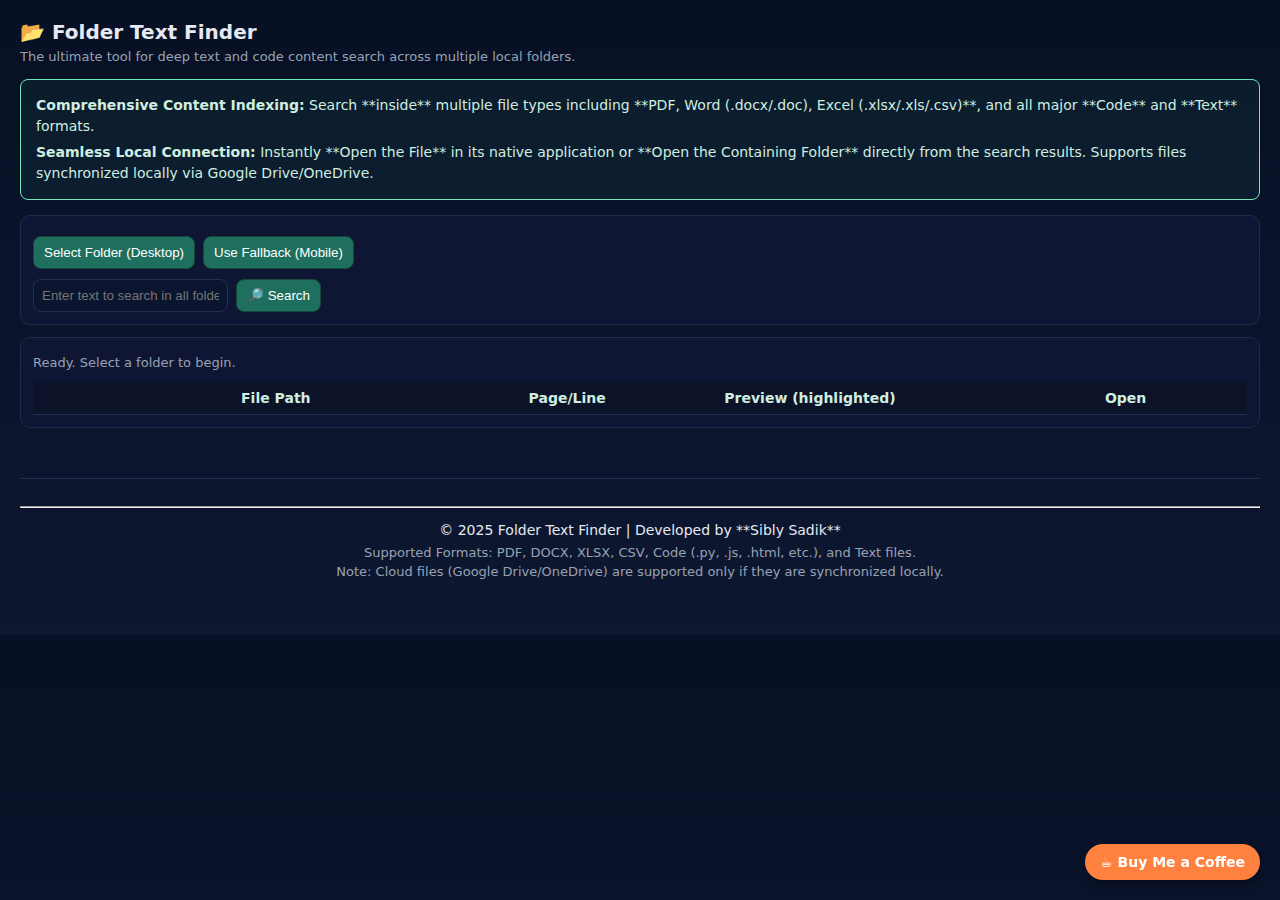
<file: static/index.html>
<!DOCTYPE html>
<html lang="en">
<head>
    <meta charset="utf-8" />
    <meta name="viewport" content="width=device-width,initial-scale=1" />
    <title>Folder Text Finder</title>
    <link rel="icon" type="image/x-icon" href="icons/icon.png">
    <link rel="stylesheet" href="styles.css">
    
    <link rel="manifest" href="manifest.json">

</head>
<body>
	
    <header>
        <h1>📂 Folder Text Finder</h1>
        <p class="hint">The ultimate tool for deep text and code content search across multiple local folders.</p>

        <div class="description-box">
            <p>
                <strong>Comprehensive Content Indexing:</strong> Search **inside** multiple file types including **PDF, Word (.docx/.doc), Excel (.xlsx/.xls/.csv)**, and all major **Code** and **Text** formats.
            </p>
            <p>
                <strong>Seamless Local Connection:</strong>
                Instantly **Open the File** in its native application or **Open the Containing Folder** directly from the search results. Supports files synchronized locally via Google Drive/OneDrive.
            </p>
        </div>
        
    </header>

    <main>
        <section class="card controls">
            <div class="row folder-select-row">
                <button id="pickDirBtn" title="Select Folder on Desktop">Select Folder (Desktop)</button>
                <button id="useFallbackBtn" title="Select Files for Mobile/Fallback">Use Fallback (Mobile)</button>

                <button id="addFolderBtn" title="Add More Folder" style="display:none;">➕</button>
                <input type="file" id="fallbackInput" webkitdirectory directory multiple style="display:none">
            </div>

            <div id="folderListContainer">
            </div>

            <div class="input-group" id="basePathInputGroup" style="margin-top: 15px;">
                <label for="basePath">Enter Root Folder's ABSOLUTE Path:</label>
                <input type="text" id="basePath" placeholder="C:\Users\User\Documents\MyProject" style="width: 100%;">
            </div>
            <hr>
            <div class="row search-row">
                <input id="query" placeholder='Enter text to search in all folders' />
                <button id="searchBtn">🔎 Search</button>
            </div>
        </section>

        <section class="card results">
            <div id="status" class="hint">Ready.</div>
            <table>
                <thead>
                    <tr>
                        <th style="width:40%">File Path</th>
                        <th style="width:8%">Page/Line</th>
                        <th>Preview (highlighted)</th>
                        <th style="width:20%">Open</th>
                    </tr>
                </thead>
                <tbody id="tbody"></tbody>
            </table>
        </section>
    </main>

    <footer id="mainFooter">
        <hr>
        <div class="footer-content">
            <p class="credit-line">
                © 2025 Folder Text Finder | Developed by **Sibly Sadik**
            </p>
            <p class="support-info">
                Supported Formats: PDF, DOCX, XLSX, CSV, Code (.py, .js, .html, etc.), and Text files.
                <br>Note: Cloud files (Google Drive/OneDrive) are supported only if they are synchronized locally.
            </p>
        </div>
    </footer>

    <a href="https://www.buymeacoffee.com/siblysadik" target="_blank" id="bmacFloatingBtn" title="Support Development">
        ☕ Buy Me a Coffee
    </a>

    <script src="app.js"></script>
</body>
</html>
</file>
<file: static/styles.css>
/* static/styles.css (FINAL CODE with Responsive Media Queries) */

/* === Variables === */
:root {
    --bg: #0b1020;
    --card: #121937;
    --muted: #98a2b3;
    --text: #e6e9f2;
    --accent: #6ee7b7;
    --bmac-color: #FF813F; /* Buy Me a Coffee-এর কমলা রঙ */
}

/* === Base Styles === */
body {
    font-family: Inter, system-ui, Arial, sans-serif;
    background: linear-gradient(180deg, #071024, #0d1730);
    color: var(--text);
    margin: 0;
    padding: 20px;
}

/* === Typography & Headings === */
header {
    margin-bottom: 12px;
}

h1 {
    margin: 0;
    font-size: 20px;
}

.hint {
    color: var(--muted);
    font-size: 13px;
    margin-top: 5px;
}

/* 🌟 নতুন যুক্ত: টুলের বর্ণনা বক্সের স্টাইল */
.description-box {
    background: #1f6f5e20;
    border: 1px solid var(--accent);
    padding: 10px 15px;
    border-radius: 8px;
    margin: 15px 0;
}

.description-box p {
    margin: 5px 0;
    font-size: 14px;
    line-height: 1.5;
    color: #cfeee0;
}

/* === Card & Layout === */
.card {
    background: #0f1633;
    border: 1px solid #1f2b4a;
    padding: 12px;
    border-radius: 10px;
    margin-bottom: 12px;
}

.controls .row {
    display: flex;
    gap: 8px;
    align-items: center;
    margin-top: 8px;
}

/* === Form Elements === */
input,
select {
    background: #0b1530;
    border: 1px solid #213055;
    color: var(--text);
    padding: 8px;
    border-radius: 8px;
}

button {
    background: #1f6f5e;
    border: 1px solid #17493a;
    color: white;
    padding: 8px 10px;
    border-radius: 8px;
    cursor: pointer;
}

button:hover {
    transform: translateY(-2px);
}

/* === Table Styles === */
table {
    width: 100%;
    border-collapse: collapse;
    margin-top: 12px;
}

th,
td {
    padding: 8px;
    border-bottom: 1px solid #223055;
    vertical-align: top;
    font-size: 14px;
}

th {
    background: #0c1328;
    color: #cfeee0;
    position: sticky;
    top: 0;
}

mark {
    background: #ffd86b;
    color: #111;
    padding: 1px 3px;
    border-radius: 4px;
}

/* === Utility & Footer === */
.path {
    font-family: ui-monospace, Consolas, Menlo;
}

/* 🌟 নতুন ফুটারে স্টাইল */
#mainFooter {
    margin-top: 50px;
    padding: 20px 0;
    text-align: center;
    border-top: 1px solid #223055;
    color: var(--muted);
    font-size: 13px;
}

.footer-content {
    max-width: 900px;
    margin: 0 auto;
    padding: 0 20px;
}

.credit-line {
    font-size: 14px;
    color: var(--text);
    margin-bottom: 5px;
}

.support-info {
    margin-top: 5px;
    line-height: 1.5;
}


/* 🌟 ভাসমান (Floating) Buy Me a Coffee বাটন স্টাইল */
#bmacFloatingBtn {
    /* স্ক্রিনের একটি নির্দিষ্ট স্থানে স্থির করা হলো */
    position: fixed;
    right: 20px;
    bottom: 20px;
    
    /* বাটন স্টাইল */
    background-color: var(--bmac-color); 
    color: white;
    padding: 10px 15px;
    border-radius: 50px; /* গোল বা Pill আকৃতির জন্য */
    text-decoration: none;
    font-weight: bold;
    font-size: 14px;
    box-shadow: 0 4px 8px rgba(0, 0, 0, 0.3);
    z-index: 1000; /* নিশ্চিত করা হলো যেন অন্য এলিমেন্টের উপরে থাকে */
    transition: transform 0.2s ease, background-color 0.2s ease;
}

#bmacFloatingBtn:hover {
    background-color: #e87233; /* হোভার ইফেক্টের জন্য একটু গাঢ় রঙ */
    transform: scale(1.05); /* সামান্য বড় করা হলো */
}


/* -------------------------------------- */
/* NEW STYLES for Multi-Folder UI (Layout Fix) */
/* -------------------------------------- */

#folderListContainer {
    margin-top: 10px;
}

.selected-folder-item {
    /* 🚀 ফিক্স: ইনপুট বক্সকে নিচে আনার জন্য ডিসপ্লে ব্লক করা হলো */
    display: block;
    padding: 8px;
    border: 1px solid #1f2b4a;
    border-radius: 6px;
    margin-bottom: 12px;
}

/* 🚀 ফিক্স: ফোল্ডার নাম এবং বাটনকে একই লাইনে রাখার জন্য */
.folder-header {
    display: flex;
    justify-content: space-between;
    align-items: center;
    margin-bottom: 8px;
}

.folder-path-display {
    font-size: 14px;
    font-weight: 500;
    flex-grow: 1;
    white-space: nowrap;
    overflow: hidden;
    text-overflow: ellipsis;
}

.file-count-display {
    font-size: 13px;
    color: var(--accent);
    background: #1f6f5e20;
    padding: 2px 6px;
    border-radius: 4px;
    margin-right: 10px;
    flex-shrink: 0;
}

.remove-folder-btn {
    background: #a94b4b;
    border: 1px solid #853a3a;
    padding: 4px 8px;
    font-size: 12px;
    flex-shrink: 0;
}

.remove-folder-btn:hover {
    transform: none;
    background: #c05858;
}

/* 🚀 ফিক্স: Absolute Path ইনপুট বক্সকে পুরো উইডথে রাখার জন্য */
.folder-basepath-input-group {
    display: flex;
    align-items: center;
    width: 100%;
}

.folder-basepath-input-group label {
    white-space: nowrap;
    font-size: 14px;
    color: var(--muted);
    padding-right: 5px;
    flex-shrink: 0;
}

.folder-basepath-input-group input {
    /* ইনপুট বক্সটিকে বাকি জায়গা দখল করতে দিন */
    flex-grow: 1;
    width: 100%;
    padding: 6px 8px;
    box-sizing: border-box;
}

.folder-select-row,
.search-row {
    margin-top: 10px;
}

/* -------------------------------------- */
/* 🌟 MOBILE RESPONSIVENESS (Media Queries) 🌟 */
/* -------------------------------------- */

@media (max-width: 600px) {
    body {
        padding: 10px; /* স্ক্রিনের কিনারা থেকে কম প্যাডিং */
    }

    /* 1. Controls and Search Row Adjustments */
    .controls .row {
        /* সিলেক্ট ফোল্ডার এবং সার্চ বাটনগুলো ছোট স্ক্রিনে উল্লম্বভাবে সাজানো */
        flex-direction: column;
        align-items: stretch;
    }
    
    .row button,
    .search-row input,
    .search-row button {
        width: 100%; /* বাটন/ইনপুট পূর্ণ প্রস্থে দেখাবে */
        margin-bottom: 5px;
    }
    
    .search-row {
        /* সার্চ ইনপুট এবং বাটনকে উল্লম্বভাবে সাজানোর জন্য ফ্লেক্স লেআউট পরিবর্তন */
        flex-direction: column;
    }

    /* 2. Handling the Results Table (Crucial for Mobile) */
    .results table,
    .results thead,
    .results tbody,
    .results th,
    .results td,
    .results tr {
        display: block; /* টেবিলকে স্ট্যাকড কার্ড লেআউটে পরিবর্তন করা হলো */
    }

    .results thead tr {
        position: absolute;
        top: -9999px; /* হেডার লুকানো হলো */
        left: -9999px;
    }

    .results tr {
        border: 1px solid #223055;
        margin-bottom: 10px;
        display: block;
        border-radius: 8px;
    }

    .results td {
        border: none;
        border-bottom: 1px dotted #223055;
        position: relative;
        padding-left: 50%; /* লেবেলের জন্য জায়গা রাখা হলো */
        text-align: left;
    }
    
    /* ডেটা লেবেল যোগ করার জন্য CSS (data-label অ্যাট্রিবিউট app.js থেকে আসবে) */
    .results td:before {
        content: attr(data-label);
        position: absolute;
        left: 6px;
        width: 45%;
        padding-right: 10px;
        white-space: nowrap;
        font-weight: bold;
        color: var(--accent);
    }
    
    /* 3. Open Button Column Fix */
    /* Open Actions কে সম্পূর্ণ প্রস্থে এনে বাটনগুলো সেন্টারে রাখা হলো */
    .results td:nth-last-child(1) { 
        text-align: center;
        padding-left: 6px;
        border-bottom: none;
    }

    /* Open Folder/File বাটনগুলোকে ছোট স্ক্রিনে পূর্ণ প্রস্থ দেওয়া হলো */
    .results td:nth-last-child(1) button {
        width: 48%; /* বাটন দুটির জন্য পাশাপাশি জায়গা তৈরি */
        display: inline-block;
    }

    /* 4. Floating Button Adjustments */
    #bmacFloatingBtn {
        right: 10px;
        bottom: 10px;
        padding: 8px 12px;
        font-size: 13px;
    }
}
</file>
